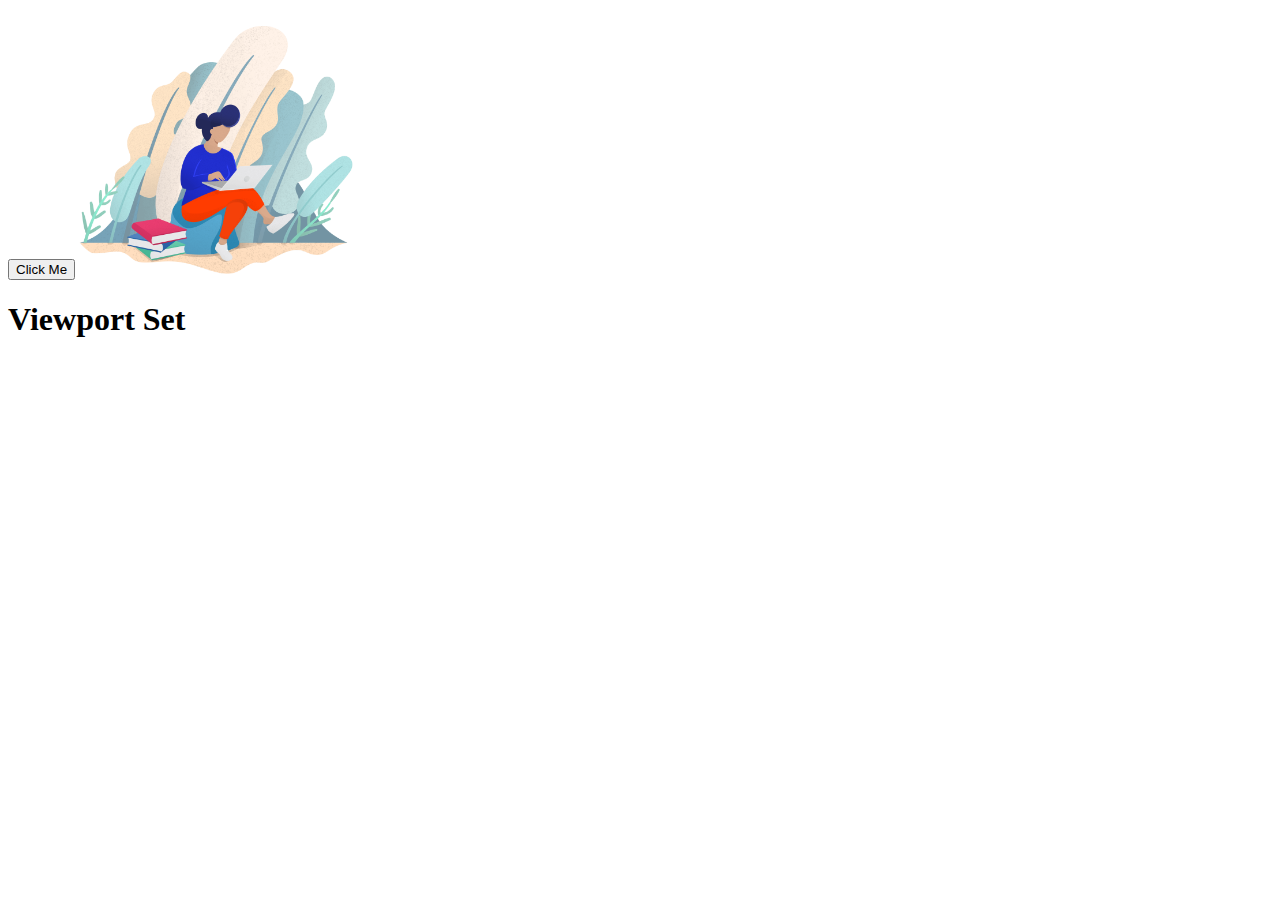
<file: 01-hello-world/index.html>
<!-- In this example, added functionality to the button by making it trigger an alert dialog when clicked. -->

<!DOCTYPE html>

<html lang="en-US">

<head>

    <meta charset="UTF-8">
    <meta name="viewport" content="width=device-width, initial-scale=1" />
    <title>Hello World with viewport meta tag</title>

    <script>
        alert('Hello World');
    </script>

</head>

<body>
    <button onclick="helloWorld()">Click Me</button>
    <!-- <img width="300" src="https://sample.com/sites/all/themes/sample/assets/cover-artwork.png" /> -->
    <img width="300" src="../assets/cover-artwork.png" />
    <h1>Viewport Set</h1>
</body>

</html>
</file>
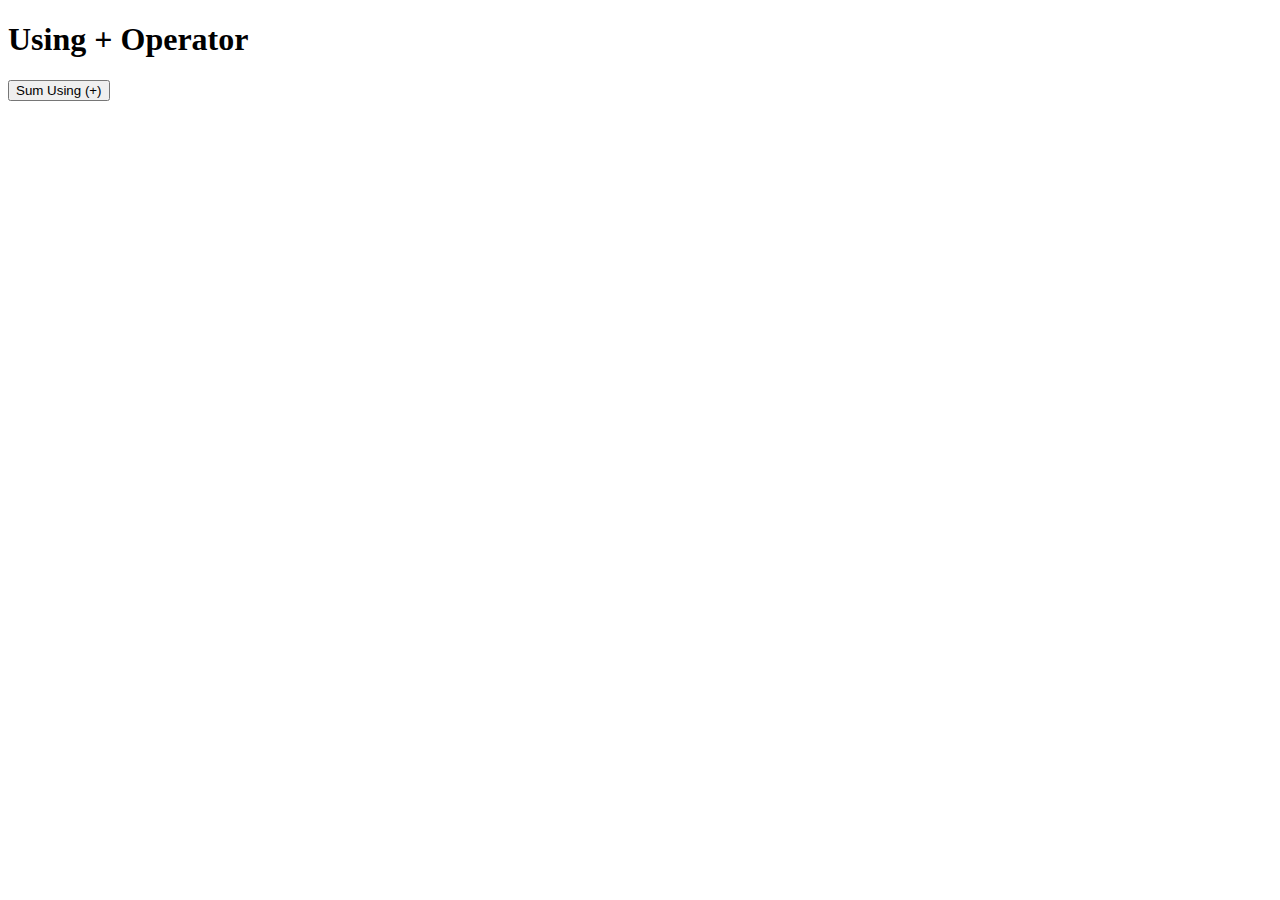
<file: arrays/index.html>
<!-- In this example, added functionality to the button by making it trigger an alert dialog when clicked. -->

<!DOCTYPE html>

<html lang="en-US">

<head>

    <meta charset="UTF-8">
    <meta name="viewport" content="width=device-width, initial-scale=1" />
    <title>Add Two Numbers</title>

    <script>
        alert('Looping');
    </script>

</head>

<body>
    
    <h1>Using + Operator</h1>
    <button onclick="showSumOfTwoNumbersUsingPlusOperator()">Sum Using (+) </button>
    <p id="sumOfTwoNumbersUsingPlusOperator"></p>

    

</body>

</html>
</file>
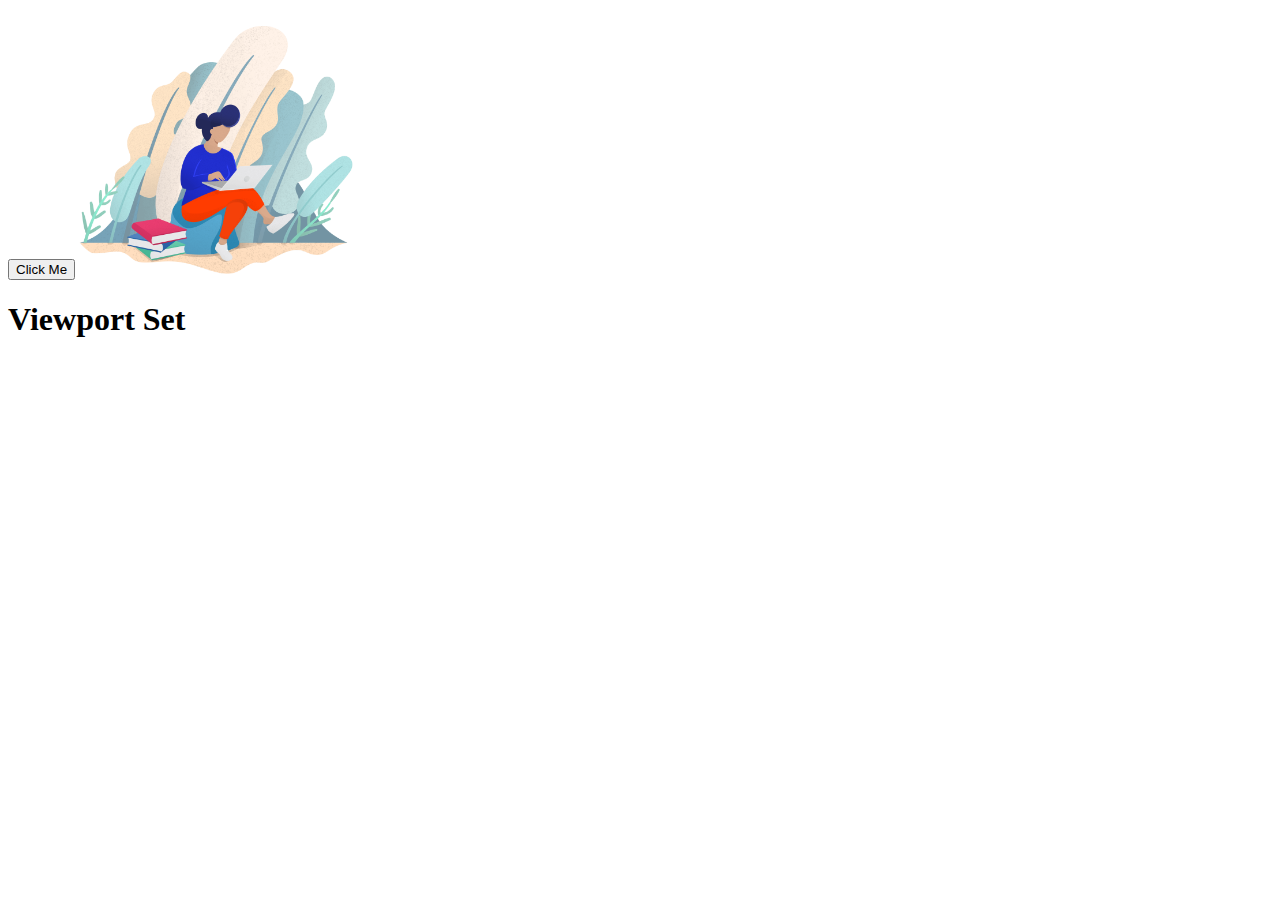
<file: data-types/index.html>
<!-- In this example, added functionality to the button by making it trigger an alert dialog when clicked. -->

<!DOCTYPE html>

<html lang="en-US">

<head>

    <meta charset="UTF-8">
    <meta name="viewport" content="width=device-width, initial-scale=1" />
    <title>Hello World with viewport meta tag</title>

    <script>
        alert('Looping');
    </script>

</head>

<body>
    <button onclick="helloWorld()">Click Me</button>
    <!-- <img width="300" src="https://sample.com/sites/all/themes/sample/assets/cover-artwork.png" /> -->
    <img width="300" src="../assets/cover-artwork.png" />
    <h1>Viewport Set</h1>
</body>

</html>
</file>
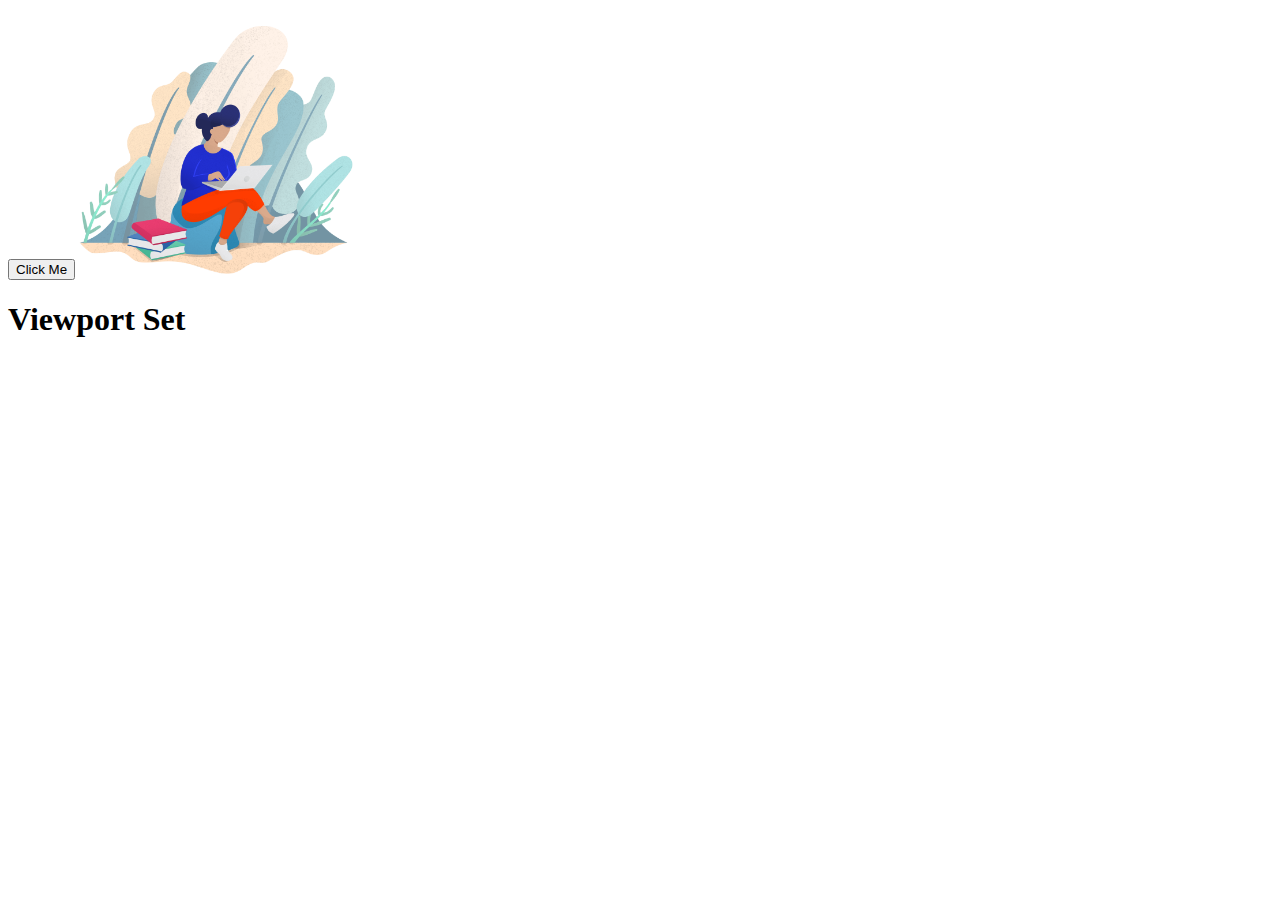
<file: hello-world/index.html>
<!-- In this example, added functionality to the button by making it trigger an alert dialog when clicked. -->

<!DOCTYPE html>

<html lang="en-US">

<head>

    <meta charset="UTF-8">
    <meta name="viewport" content="width=device-width, initial-scale=1" />
    <title>Hello World with viewport meta tag</title>

    <script>

        function helloWorld() {
            alert('Hello World')
        }

    </script>
</head>

<body>
    <button onclick="helloWorld()">Click Me</button>
    <!-- <img width="300" src="https://sample.com/sites/all/themes/sample/assets/cover-artwork.png" /> -->
    <img width="300" src="./assets/cover-artwork.png" />
    <h1>Viewport Set</h1>
</body>

</html>
</file>
